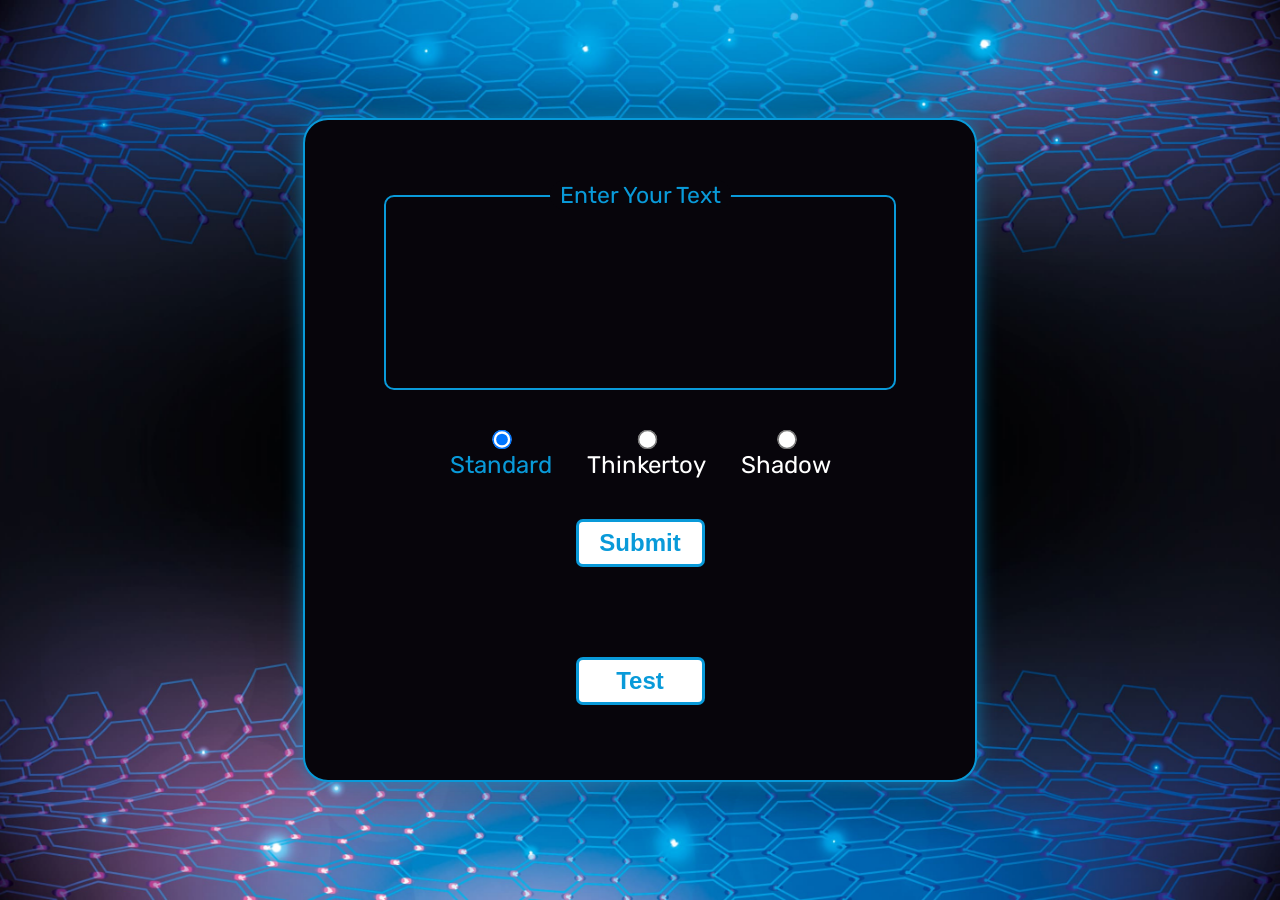
<file: static/templates/index.html>
<!DOCTYPE html>
<html lang="en">

<head>
    <meta charset="UTF-8">
    <meta name="viewport" content="width=device-width, initial-scale=1.0">
    <title>Ascii-Art-Web</title>
    <link rel="stylesheet" href="/static/templates/style.css">
    <link rel="preconnect" href="https://fonts.googleapis.com">
    <link rel="preconnect" href="https://fonts.gstatic.com" crossorigin>
    <link href="https://fonts.googleapis.com/css2?family=Rubik:ital,wght@0,300..900;1,300..900&display=swap"
        rel="stylesheet">
    <link rel="icon" href="https://framerusercontent.com/images/8rL9KIsdr9K2LOC16URH5qpzpfY.png">

</head>

<body>
    <div class="container">

        <form class="index-form" action="/ascii-art" method="post">

            <div class="text-form">
                <textarea name="textName" id="textID" maxlength="1000">&#10;</textarea>
                <div class="label-text">Enter Your Text</div>
            </div>

            <div class="radio-parent">
                <div class="radio-box">
                    <input type="radio" name="banner" id="standard" value="standard" checked>
                    <label for="standard">standard</label>
                </div>

                <div class="radio-box">
                    <input type="radio" name="banner" id="thinkertoy" value="thinkertoy">
                    <label for="thinkertoy">thinkertoy</label>
                </div>

                <div class="radio-box">
                    <input type="radio" name="banner" id="shadow" value="shadow">
                    <label for="shadow">shadow</label>
                </div>
            </div>


            <button type="submit" name="ButtonName" value="submit">submit</button>
            <button type="submit" name="ButtonName" value="test" style="margin-top: 50px;">test</button>


        </form>
    </div>

</body>

</html>
</file>
<file: static/templates/style.css>
body {
    margin: 0;
    padding: 0;
    box-sizing: border-box;
    height: 100vh;
    display: flex;
    justify-content: center;
    align-items: center;
    font-family: "Rubik", sans-serif;
    background: url("/static/images/bg-image-index.jpg") no-repeat fixed center;
    background-size: cover;
}

.container {
    width: 50%;
    border: 2px solid rgba(9, 154, 217, 255);
    border-radius: 25px;
    padding: 75px 15px;
    background-color: rgba(7, 5, 11, 255);
    box-shadow: 0px 0px 23px -5px rgba(9, 154, 217, 255);
}

.box {
    width: 90%;
    margin: 0 auto;
    display: flex;
    justify-content: center;
    align-items: center;
    flex-direction: column;
    text-transform: capitalize;
    gap: 40px;
}

.second_box{
    width: 100%;
    display: flex;
    flex-direction: column;
    align-items: center;
    justify-content: center;
    gap :40px
}

button {
    background-color: white;
    color: rgba(9, 154, 217, 255);
    border: 3.25px solid rgba(9, 154, 217, 255);
    padding: 7px 15px;
    border-radius: 7px;
    font-weight: bold;
    font-size: 1.5rem;
    cursor: pointer;
    text-decoration: none;
    text-transform: capitalize;
    transition-duration: 0.7s;
    width: 129px;
}

button:hover {
    /* border: 2.5px solid rgba(9, 154, 217, 255); */
    color: white;
    background-color: rgba(9, 154, 217, 255);
}

#outputID {
    width: 700px;
    resize: none;
    height:300px;
    width: 100%;
    outline: none;
    font-size: 1rem;
    text-wrap: nowrap;
    color: rgba(9, 154, 217, 255);
    border-radius: 10px;
    border-left: 2px solid white;
    border-right: 2px solid white;
    border-bottom: none;
    border-top: none;
    background: transparent;
    transition: 0.1s ease;
    z-index: 99;
    text-align: center;
}

/* index file */

.index-form {
    width: 80%;
    margin: 0 auto;
    display: flex;
    justify-content: center;
    align-items: center;
    flex-direction: column;
    text-transform: capitalize;
    gap: 40px;

}

.radio-parent {
    display: flex;
    gap: 35px;
}

.radio-box{
    display: flex;
    flex-direction: column;
    gap: 5px;
}

.text-form {
    position: relative;
    width: 100%;
    line-height: 80px;
    display: flex;
    justify-content: center;

}

#textID {
    width: 100%;
    outline: none;
    padding-top: 13px ;
    font-size: 2rem;
    height: 176px;
    resize: none;
    line-height: 55px;
    border-radius: 10px;
    border: 2px solid rgba(9, 154, 217, 255);
    color: rgba(9, 154, 217, 255);
    background: transparent;
    text-align: center;
}

label {
    color: white;
    transition: color 0.7s;
    font-size: 1.5rem;
}

input[type="radio"] {
    scale: 1.5
}

input[type="radio"]:checked+label {
    color: rgba(9, 154, 217, 255)
}

.label-text {
    position: absolute;
    font-size: 1.7rem;
    color: rgba(9, 154, 217, 255);
    top:-15px;
    font-size: 23px;
    padding: 0 10px;
    line-height: 30px;
    background-color: rgba(7, 5, 11, 255);
    border-radius: 15px;
}



.error-title {
    color : white;
}

.output_container {
    width: 80% !important;  
}

::-webkit-scrollbar{
    width:7px;
    height: 7px;
}

::-webkit-scrollbar-track{
    background-color: transparent;
}

::-webkit-scrollbar-thumb{
    background-color: white;
    border-radius: 5px;
}

@media(max-height:660px){
    body{
        height:100%;
    }
}

@media(max-width:850px){
    .container {
        width:70%
    }
}

@media(max-width:650px){
    .radio-parent{
        flex-direction: column;
        align-items: center;
    }

    .radio-box{
        flex-direction: row;
        width: 160px;
        gap: 30px;
    }
}

@media(max-width:460px){
    .label-text{
        font-size: 1rem;
    }
}
</file>
